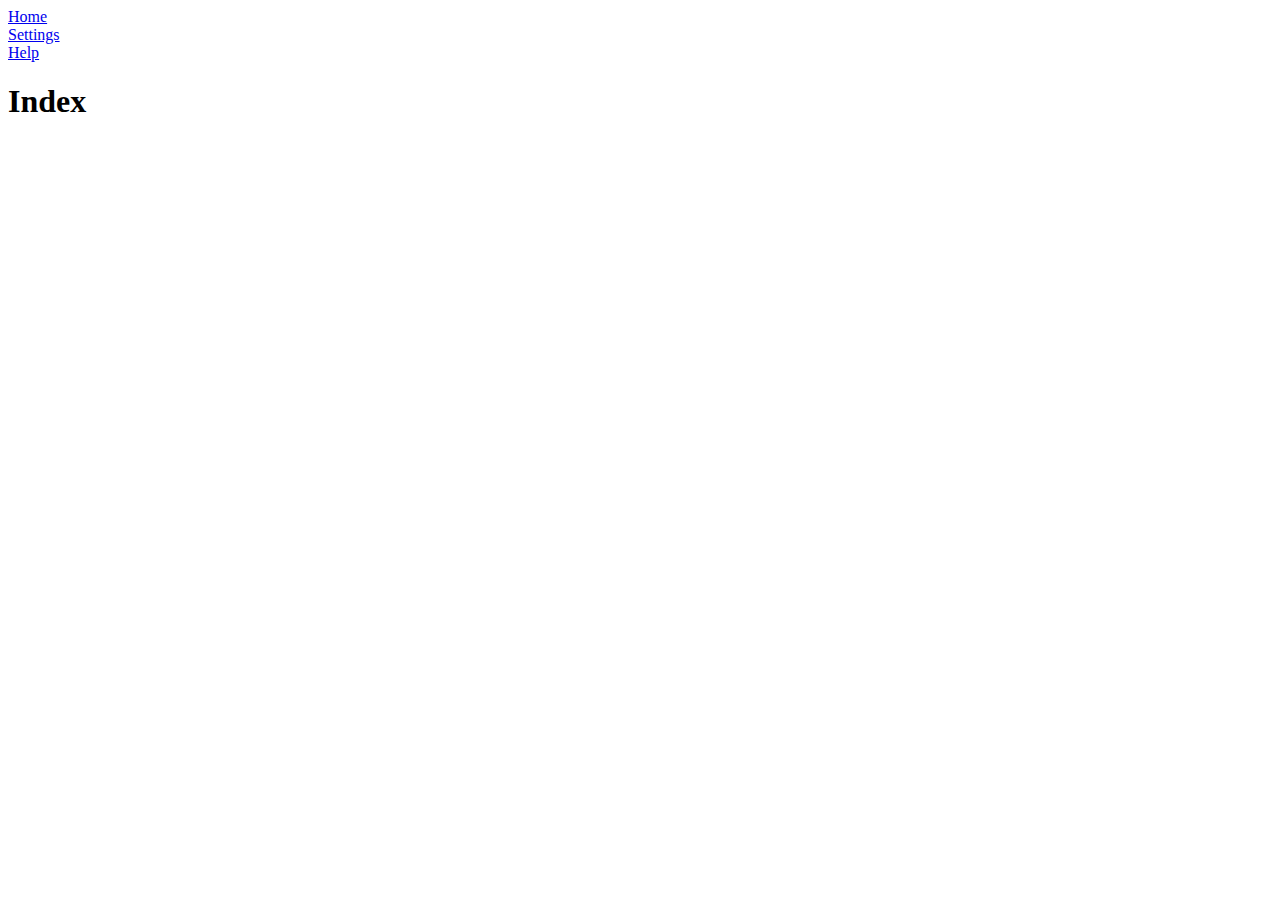
<file: index.html>
<!DOCTYPE HTML>
<html>
<head>
  <link rel="stylesheet" type="text/css" href="tabs.css">
</head>
<body>
  <nav class=nav-tab>
    <div class=navigation>
      <a href="index.html">
        Home
      </a>
    </div>
    <div class=naviation>
      <a href="settings.html">
        Settings
      </a>
    </div>
    <div class=navigation>
      <a href="help.html">
        Help
      </a>
    </div>
  </nav>
  <h1>
    Index
  </h1>
</body>
</file>
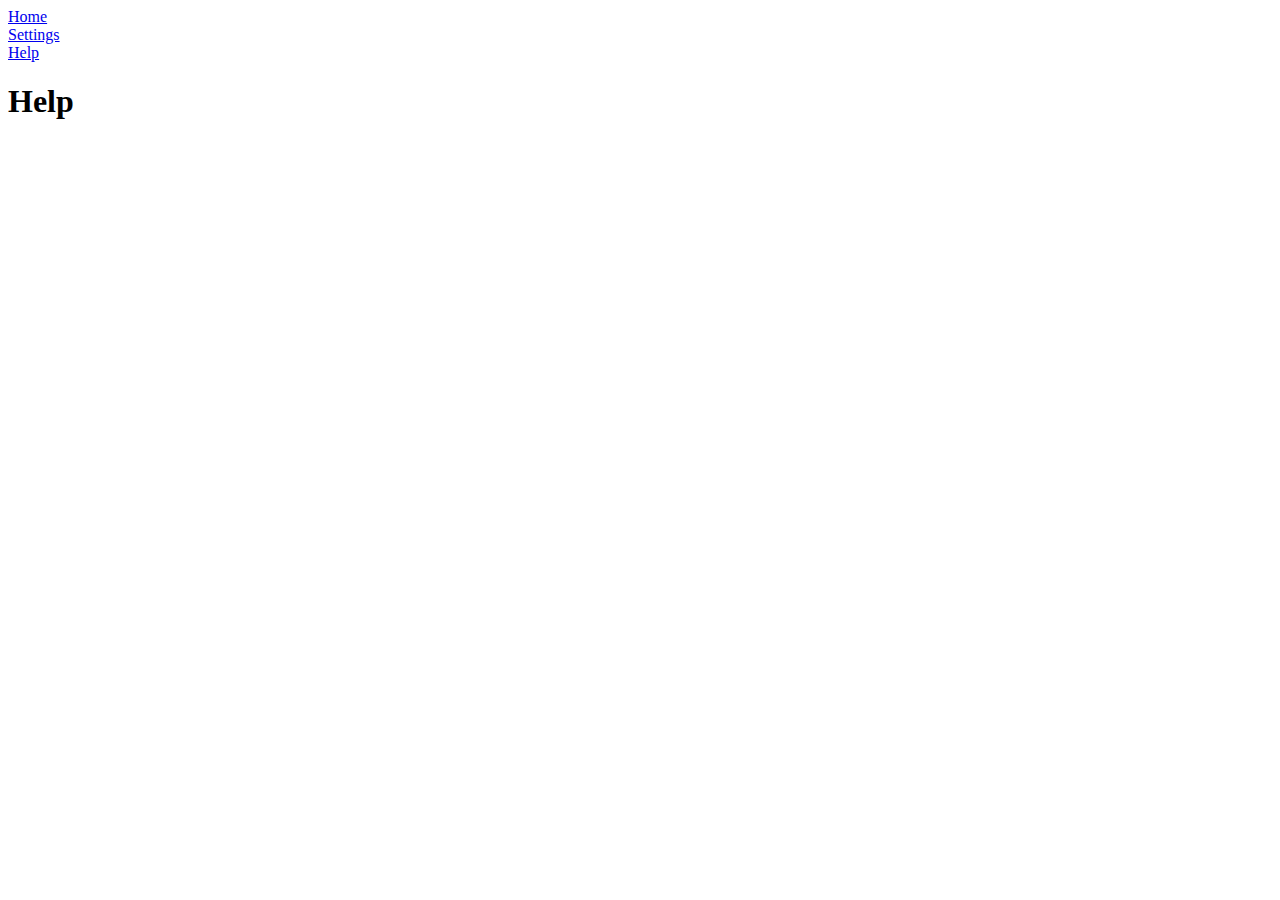
<file: help.html>
<!DOCTYPE HTML>
<html>
<head>
  <link rel="stylesheet" type="text/css" href="tabs.css">
</head>
<body>
  <nav class=nav-tab>
    <div class=navigation>
      <a href="index.html">
        Home
      </a>
    </div>
    <div class=naviation>
      <a href="settings.html">
        Settings
      </a>
    </div>
    <div class=navigation>
      <a href="help.html">
        Help
      </a>
    </div>
  </nav>
  <h1>
    Help
  </h1>
</body>
</file>
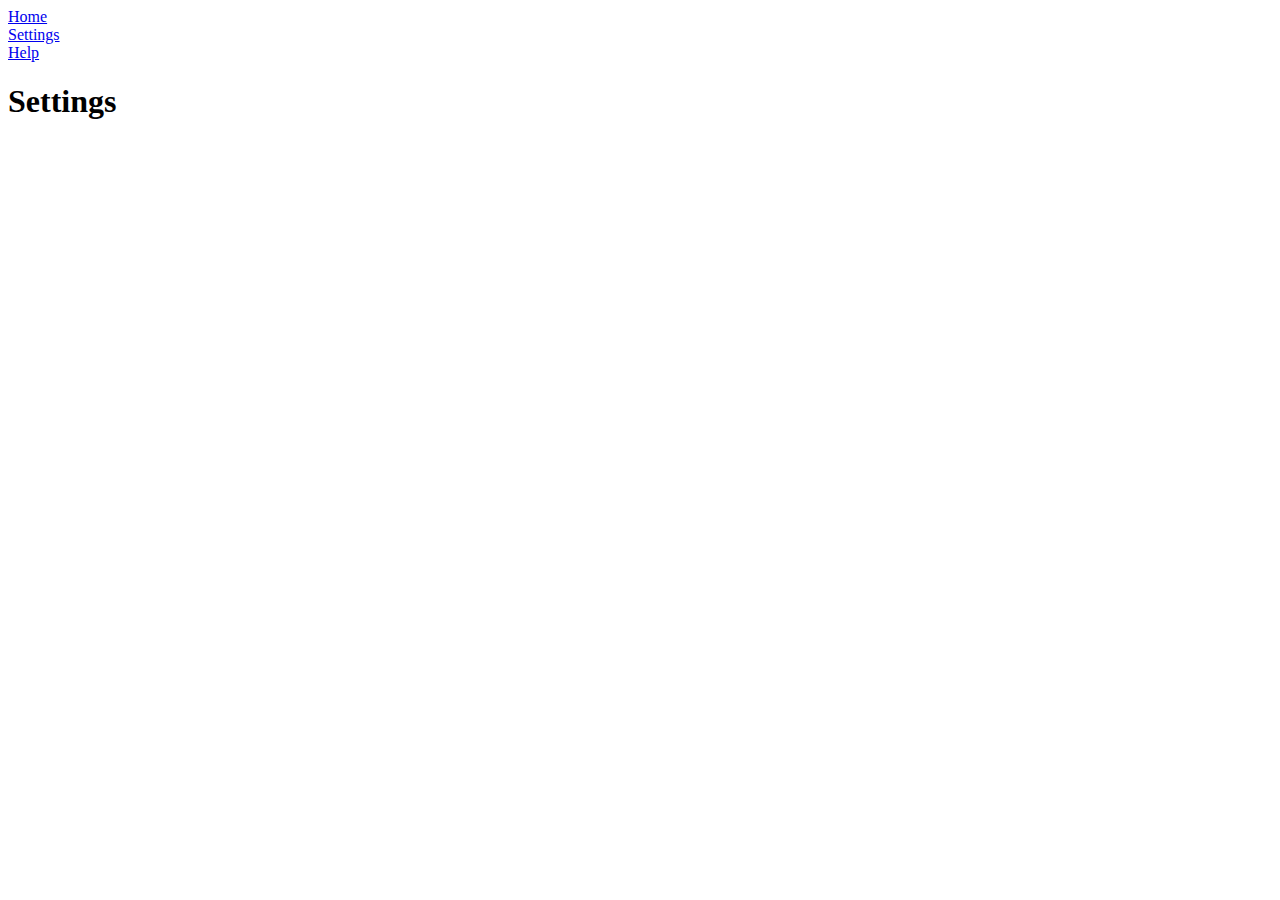
<file: settings.html>
<!DOCTYPE HTML>
<html>
<head>
  <link rel="stylesheet" type="text/css" href="tabs.css">
</head>
<body>
  <nav class=nav-tab>
    <div class=navigation>
      <a href="index.html">
        Home
      </a>
    </div>
    <div class=naviation>
      <a href="settings.html">
        Settings
      </a>
    </div>
    <div class=navigation>
      <a href="help.html">
        Help
      </a>
    </div>
  </nav>
  <h1>
    Settings
  </h1>
</body>
</file>
<file: tabs.css>
div.nav-tab {
    background-color: yellow;
    border-style: solid;
}

href.navigation {
  text-decoration: none;
  background-color: blue;
}

div:hover {
    background-color: rgb(255, 202, 0);
}
</file>
